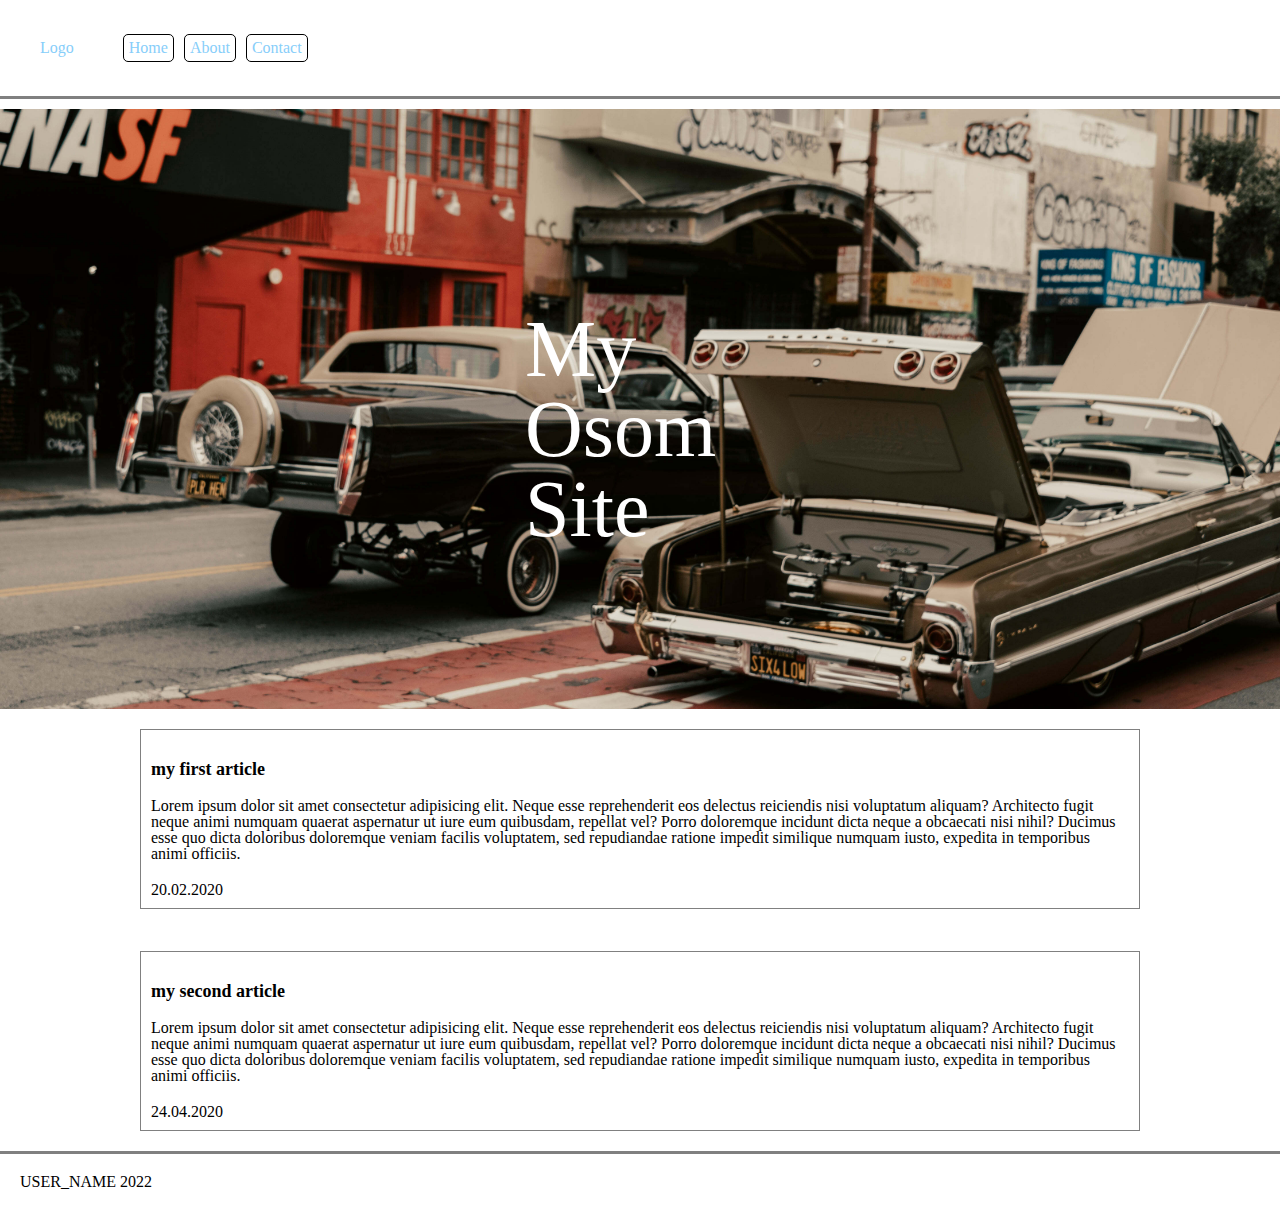
<file: index.html>
<!DOCTYPE html>
<html lang="pl">
<head>
    <meta charset="UTF-8">
    <meta http-equiv="X-UA-Compatible" content="IE=edge">
    <meta name="viewport" content="width=device-width, initial-scale=1.0">
    <link rel="stylesheet" href="./reset.css">
    <link rel="stylesheet" href="./style.css">
    <title>Praca domowa 4</title>
</head>
<body>
    <nav class="nav">
        <div class="nav__logo">Logo</div>
        <div class="nav__menu">
            <div class="nav__menu_item">Home</div>
            <div class="nav__menu_item">About</div>
            <div class="nav__menu_item">Contact</div>
        </div>
    </nav>
    <header class="header">
        <div class="header__background">
            <div class="header__title">My Osom Site</div>
        </div>
    </header>
    <section class="content">
        <div class="content__space">
            <div class="article">
                <div class="article__title">my first article</div>
                <div class="article__description">Lorem ipsum dolor sit amet consectetur adipisicing elit. Neque esse reprehenderit eos delectus reiciendis nisi voluptatum aliquam? Architecto fugit neque animi numquam quaerat aspernatur ut iure eum quibusdam, repellat vel?
                Porro doloremque incidunt dicta neque a obcaecati nisi nihil? Ducimus esse quo dicta doloribus doloremque veniam facilis voluptatem, sed repudiandae ratione impedit similique numquam iusto, expedita in temporibus animi officiis.</div>
                <div class="article__footer">20.02.2020</div>
            </div>
            <div class="margin-collapsing"></div>
            <div class="article">
                <div class="article__title">my second article</div>
                <div class="article__description">Lorem ipsum dolor sit amet consectetur adipisicing elit. Neque esse reprehenderit eos delectus reiciendis nisi voluptatum aliquam? Architecto fugit neque animi numquam quaerat aspernatur ut iure eum quibusdam, repellat vel?
                Porro doloremque incidunt dicta neque a obcaecati nisi nihil? Ducimus esse quo dicta doloribus doloremque veniam facilis voluptatem, sed repudiandae ratione impedit similique numquam iusto, expedita in temporibus animi officiis.</div>
                <div class="article__footer">24.04.2020</div>
            </div>
        </div>
    </section>
    <footer class="footer">
        USER_NAME 2022
    </footer>
</body>
</html>
</file>
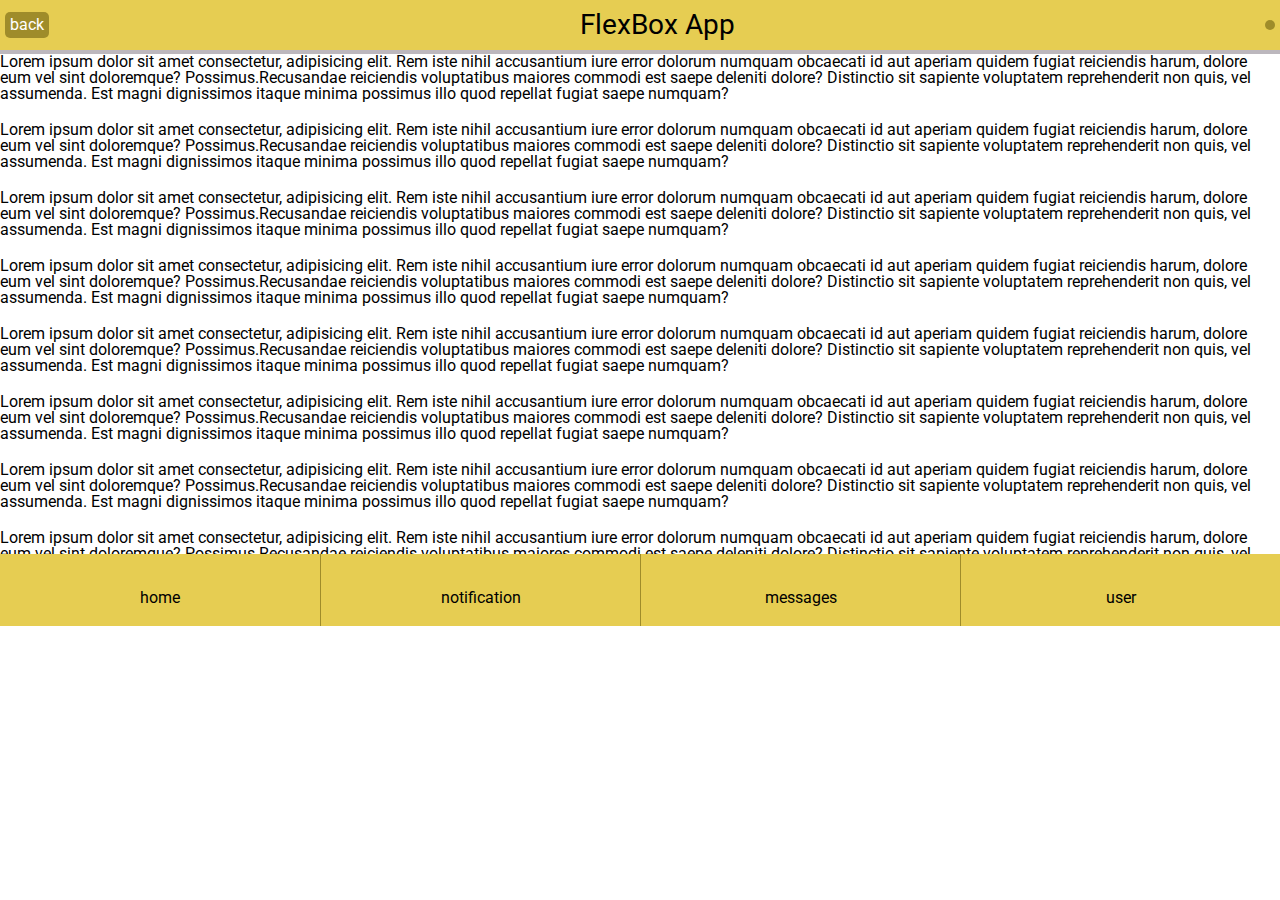
<file: css-flexbox-excercise-2/index.html>
<!DOCTYPE html>
<html lang="pl">
<head>
    <meta charset="UTF-8">
    <meta http-equiv="X-UA-Compatible" content="IE=edge">
    <meta name="viewport" content="width=device-width, initial-scale=1.0">
    <title>Document</title>
    <link rel="stylesheet" href="reset.css">
    <link rel="stylesheet" href="style.css">
    <link rel="stylesheet"  href="https://cdnjs.cloudflare.com/ajax/libs/font-awesome/6.1.1/css/all.min.css" integrity="sha512-KfkfwYDsLkIlwQp6LFnl8zNdLGxu9YAA1QvwINks4PhcElQSvqcyVLLD9aMhXd13uQjoXtEKNosOWaZqXgel0g==" crossorigin="anonymous"  referrerpolicy="no-referrer" />
    <link rel="preconnect" href="https://fonts.googleapis.com">
<link rel="preconnect" href="https://fonts.gstatic.com" crossorigin>
<link href="https://fonts.googleapis.com/css2?family=Roboto&display=swap" rel="stylesheet">
</head>
<body>
    <header>
        <div class="back_button header_button"><i class="fa-solid fa-arrow-left-long"></i> back</div>
        <div class="title">FlexBox App</div>    
        <div class="settings_button header_button"><i class="fa-solid fa-gear"></i></div>
    </header>
    <main>
        <p>Lorem ipsum dolor sit amet consectetur, adipisicing elit. Rem iste nihil accusantium iure error dolorum numquam obcaecati id aut aperiam quidem fugiat reiciendis harum, dolore eum vel sint doloremque? Possimus.Recusandae reiciendis voluptatibus maiores commodi est saepe deleniti dolore? Distinctio sit sapiente voluptatem reprehenderit non quis, vel assumenda. Est magni dignissimos itaque minima possimus illo quod repellat fugiat saepe numquam?</p>
        <p>Lorem ipsum dolor sit amet consectetur, adipisicing elit. Rem iste nihil accusantium iure error dolorum numquam obcaecati id aut aperiam quidem fugiat reiciendis harum, dolore eum vel sint doloremque? Possimus.Recusandae reiciendis voluptatibus maiores commodi est saepe deleniti dolore? Distinctio sit sapiente voluptatem reprehenderit non quis, vel assumenda. Est magni dignissimos itaque minima possimus illo quod repellat fugiat saepe numquam?</p>
        <p>Lorem ipsum dolor sit amet consectetur, adipisicing elit. Rem iste nihil accusantium iure error dolorum numquam obcaecati id aut aperiam quidem fugiat reiciendis harum, dolore eum vel sint doloremque? Possimus.Recusandae reiciendis voluptatibus maiores commodi est saepe deleniti dolore? Distinctio sit sapiente voluptatem reprehenderit non quis, vel assumenda. Est magni dignissimos itaque minima possimus illo quod repellat fugiat saepe numquam?</p>
        <p>Lorem ipsum dolor sit amet consectetur, adipisicing elit. Rem iste nihil accusantium iure error dolorum numquam obcaecati id aut aperiam quidem fugiat reiciendis harum, dolore eum vel sint doloremque? Possimus.Recusandae reiciendis voluptatibus maiores commodi est saepe deleniti dolore? Distinctio sit sapiente voluptatem reprehenderit non quis, vel assumenda. Est magni dignissimos itaque minima possimus illo quod repellat fugiat saepe numquam?</p>
        <p>Lorem ipsum dolor sit amet consectetur, adipisicing elit. Rem iste nihil accusantium iure error dolorum numquam obcaecati id aut aperiam quidem fugiat reiciendis harum, dolore eum vel sint doloremque? Possimus.Recusandae reiciendis voluptatibus maiores commodi est saepe deleniti dolore? Distinctio sit sapiente voluptatem reprehenderit non quis, vel assumenda. Est magni dignissimos itaque minima possimus illo quod repellat fugiat saepe numquam?</p>
        <p>Lorem ipsum dolor sit amet consectetur, adipisicing elit. Rem iste nihil accusantium iure error dolorum numquam obcaecati id aut aperiam quidem fugiat reiciendis harum, dolore eum vel sint doloremque? Possimus.Recusandae reiciendis voluptatibus maiores commodi est saepe deleniti dolore? Distinctio sit sapiente voluptatem reprehenderit non quis, vel assumenda. Est magni dignissimos itaque minima possimus illo quod repellat fugiat saepe numquam?</p>
        <p>Lorem ipsum dolor sit amet consectetur, adipisicing elit. Rem iste nihil accusantium iure error dolorum numquam obcaecati id aut aperiam quidem fugiat reiciendis harum, dolore eum vel sint doloremque? Possimus.Recusandae reiciendis voluptatibus maiores commodi est saepe deleniti dolore? Distinctio sit sapiente voluptatem reprehenderit non quis, vel assumenda. Est magni dignissimos itaque minima possimus illo quod repellat fugiat saepe numquam?</p>
        <p>Lorem ipsum dolor sit amet consectetur, adipisicing elit. Rem iste nihil accusantium iure error dolorum numquam obcaecati id aut aperiam quidem fugiat reiciendis harum, dolore eum vel sint doloremque? Possimus.Recusandae reiciendis voluptatibus maiores commodi est saepe deleniti dolore? Distinctio sit sapiente voluptatem reprehenderit non quis, vel assumenda. Est magni dignissimos itaque minima possimus illo quod repellat fugiat saepe numquam?</p>
        <p>Lorem ipsum dolor sit amet consectetur, adipisicing elit. Rem iste nihil accusantium iure error dolorum numquam obcaecati id aut aperiam quidem fugiat reiciendis harum, dolore eum vel sint doloremque? Possimus.Recusandae reiciendis voluptatibus maiores commodi est saepe deleniti dolore? Distinctio sit sapiente voluptatem reprehenderit non quis, vel assumenda. Est magni dignissimos itaque minima possimus illo quod repellat fugiat saepe numquam?</p>
        <p>Lorem ipsum dolor sit amet consectetur, adipisicing elit. Rem iste nihil accusantium iure error dolorum numquam obcaecati id aut aperiam quidem fugiat reiciendis harum, dolore eum vel sint doloremque? Possimus.Recusandae reiciendis voluptatibus maiores commodi est saepe deleniti dolore? Distinctio sit sapiente voluptatem reprehenderit non quis, vel assumenda. Est magni dignissimos itaque minima possimus illo quod repellat fugiat saepe numquam?</p>
    </main>
    
    <footer>
        <div class="button_bottom">
            <i class="fa-solid fa-house"></i>
            <div class="button_bottom__title">home</div>
        </div>
        <div class="button_bottom">
            <i class="fa-solid fa-bell"></i>
            <div class="button_bottom__title">notification</div>
        </div>
        <div class="button_bottom">
            <i class="fa-solid fa-message"></i>
            <div class="button_bottom__title">messages</div>
        </div>
        <div class="button_bottom">
            <i class="fa-solid fa-user"></i>
            <div class="button_bottom__title">user</div>
        </div>
    </footer>
</body>
</html>
</file>
<file: style.css>
.nav{
    color: lightskyblue;
    border-bottom: 3px solid grey;
}

.nav__logo{
    padding: 40px;
    display: inline-flex;
}

.nav__menu{
    display: inline-flex;
}

.nav__menu_item{
    display: inline-block;
    padding: 5px;
    margin: 5px;
    border: 1px solid black;
    border-radius: 5px;
}

.header{
    margin-top: 10px;
    height: 600px;
}

.header__background{
    height: 100%;
    background-image: url(bg-image.jpg);
    background-repeat: no-repeat;
    background-position: center;
    background-size: cover;
}

.header__title{
    font-size: 80px;
    color: white;
    width: 230px;
    margin: 0 auto;
    padding-top: 200px;
}

.content{

}

.content__space{
    width:1000px;
    margin: 0 auto;
}

.margin-collapsing{
    border: 1px solid transparent;
}

.article{
    border: 1px solid grey;
    margin: 20px 0;
    padding: 10px;
}

.article__title{
    font-size: 18px;
    font-weight: 700;
    margin: 20px 0;
}

.article__footer{
    margin-top: 20px;
}

.footer{
    border-top: 3px solid grey;
    padding: 20px;;
}
</file>
<file: css-flexbox-excercise-2/style.css>
body{
    font-family: 'Roboto', sans-serif;
}

header{
    background-color: #E6CD52;
    display: flex;
    justify-content: space-between;
    align-items: center;
    height: 50px;
    border-bottom: #BCB7BD 4px solid;
}

.header_button{
    background-color: #9F8C2A;
    border-radius: 5px;
    padding: 5px;
    margin: 5px;
    color: #fff;
}

.header_button:hover{
    background-color: #8b7a24;
    transition-duration: 1s;
}

.title{
    font-size: 28px;

}

main{
    height: 500px;
    overflow: scroll;
}

main > p{
    margin-bottom: 20px;
}

footer{
    background-color: #E6CD52;
    display: flex;;

}

.button_bottom{
    box-sizing: border-box;
    width: 25%;
    text-align: center;
    padding: 20px;
    border-left: #9F8C2A 1px solid;
}

.button_bottom:first-child{
    border-left: none;
}

.button_bottom:hover{
    border-bottom: #9F8C2A 3px solid;
}

.button_bottom>i{
    color: #fff;
    padding: 5px;
}
</file>
